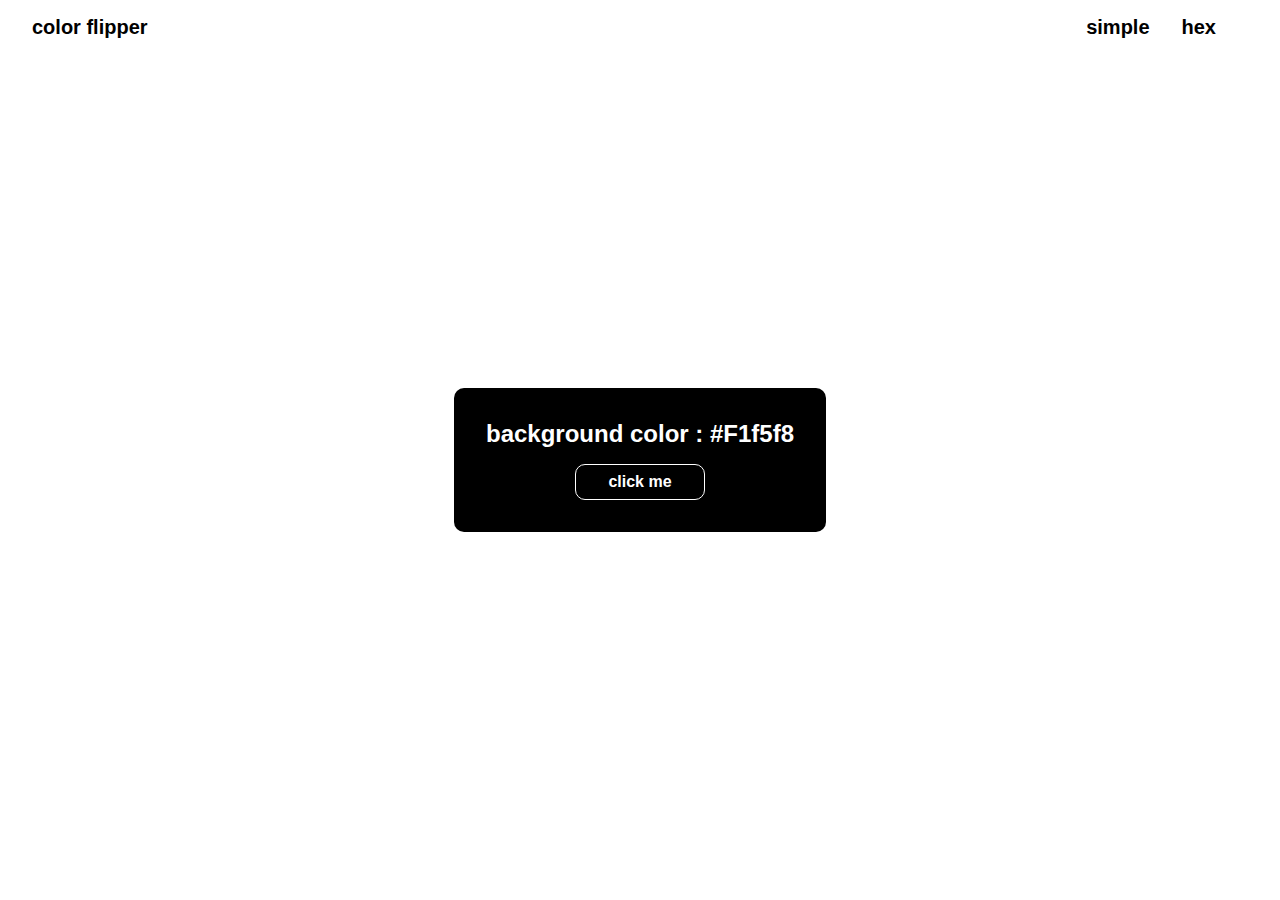
<file: index.html>
<!DOCTYPE html>
<html lang="en">
<head>
    <meta charset="UTF-8">
    <meta name="viewport" content="width=device-width, initial-scale=1.0">
    <link rel="stylesheet" href="style.css">
    <title>Background Flipper</title>
</head>
<body>
    <nav>
        <div class="nav-center">
            <h4>color flipper</h4>
            <ul class="nav-links">
                <li>
                    <a href="index.html">simple</a>
                </li>
                <li>
                    <a href="hex.html">hex</a>
                </li>
            </ul>
        </div>
    </nav>
    <main>
        <div class="container">
            <h2>background color : <span class="color">
                #F1f5f8
            </span></h2>
            <button type="button" class="btn btn-hero" id="btn">click me</button>
        </div>
    </main>
    <script src="app.js"></script>
</body>
</html>
</file>
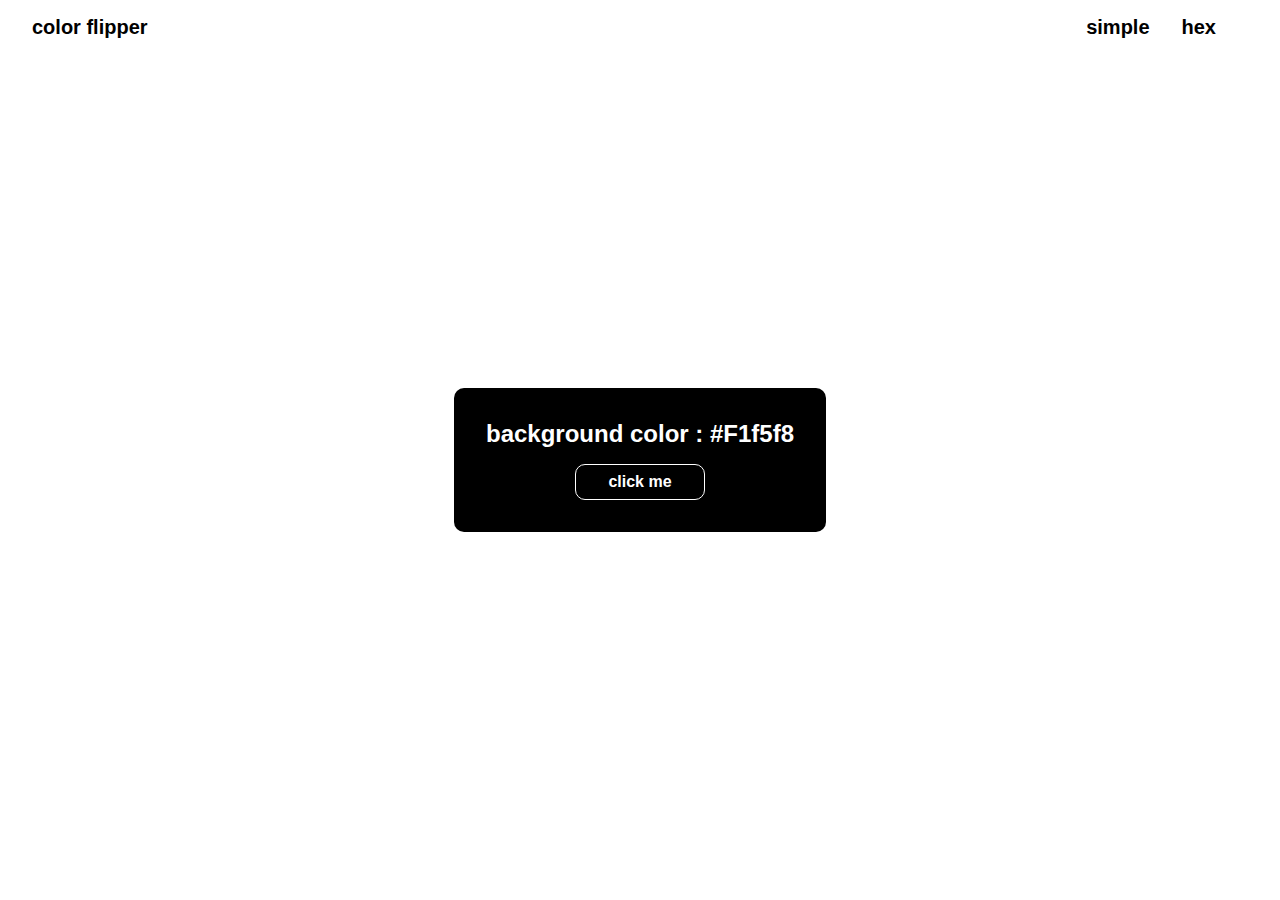
<file: hex.html>
<!DOCTYPE html>
<html lang="en">
<head>
    <meta charset="UTF-8">
    <meta name="viewport" content="width=device-width, initial-scale=1.0">
    <link rel="stylesheet" href="style.css">
    <title>Background Flipper</title>
</head>
<body>
    <nav>
        <div class="nav-center">
            <h4>color flipper</h4>
            <ul class="nav-links">
                <li>
                    <a href="index.html">simple</a>
                </li>
                <li>
                    <a href="hex.html">hex</a>
                </li>
            </ul>
        </div>
    </nav>
    <main>
        <div class="container">
            <h2>background color : <span class="color">
                #F1f5f8
            </span></h2>
            <button class="btn btn-hero" id="btn">click me</button>
        </div>
    </main>
    <script src="hex.js"></script>
</body>
</html>
</file>
<file: style.css>
*{
    box-sizing: border-box;
    padding: 0;
    margin: 0;
    font-family: sans-serif;
}



nav{
    display: flex;
    flex-direction: row;
    width: 100vw;
    background-color: white;
}

.nav-center{
    display: flex;
    flex-direction: row;
    width: 100vw;
    justify-content: space-between;
    align-items: center;
    margin: 1em 2em;
}

ul{
    list-style: none;
    display: flex;
    padding: 0em 1em;
}

li{
    padding: 0em 1em;
}

a,h4{
    font-weight: 700;
    font-size: 20px;
    text-decoration: none;
    color: black;
}

main{
    display: flex;
    justify-content: center;
    align-items: center;
    width: 100vw;
    height: 90vh;
}
.container{
    display: flex;
    flex-direction: column;
    align-items: center;
    justify-content: center;
    border-radius: 10px;
    padding: 2em;
    background-color: black;
    color: white;
}


.btn{
    background-color: black;
    color: white;
    font-weight: 600;
    margin-top: 1em;
    border-radius: 10px;
    border: 1.5px solid white;
    padding: .5em 2em;
    font-size: 16px;
    transition: .3s cubic-bezier(.28,.23,.42,.42)    ;
}

.btn:hover{
    background-color: white;
    color: black;
    border: 1.5px solid black;
    padding: 1em 2.5em;
}
</file>
